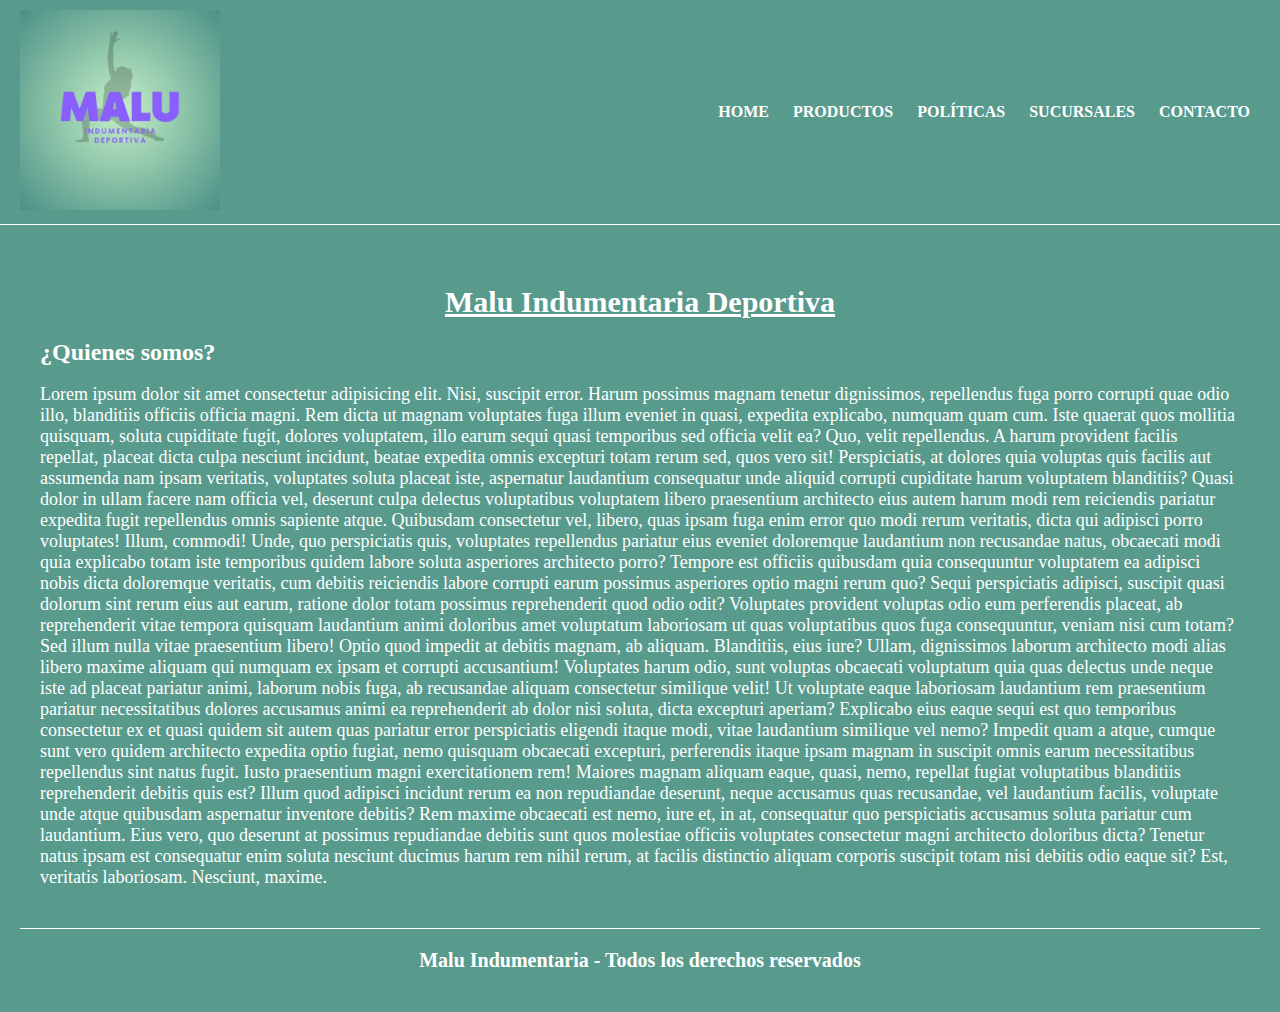
<file: index.html>
<!DOCTYPE html>
<html lang="es">
<head>
    <meta charset="UTF-8">
    <meta name="viewport" content="width=device-width, initial-scale=1.0">
    <title>Malu Indumentaria Deportiva</title>
    <link rel="stylesheet" href="css/estilo.css">
</head>
<body>
    <header class="encabezado">
        <a href="">
            <img class="logo" src="../img/logo.jpeg" alt="Logo de Malu">
        </a>
        <nav>
            <ul>
                <li><a href="index.html"> Home </a></li>
                <li><a href="html/productos.html"> Productos </a></li>
                <li><a href="html/politicas.html"> Políticas </a></li>
                <li><a href="html/sucursales.html"> Sucursales </a></li>
                <li><a href="html/contacto.html"> Contacto </a></li>
            </ul>
        </nav>
    </header>

    <main>
        <h1>Malu Indumentaria Deportiva</h1>

        <h2>¿Quienes somos?</h2>

        <br>

        <p>Lorem ipsum dolor sit amet consectetur adipisicing elit. Nisi, suscipit error. Harum possimus magnam tenetur dignissimos, repellendus fuga porro corrupti quae odio illo, blanditiis officiis officia magni. Rem dicta ut magnam voluptates fuga illum eveniet in quasi, expedita explicabo, numquam quam cum. Iste quaerat quos mollitia quisquam, soluta cupiditate fugit, dolores voluptatem, illo earum sequi quasi temporibus sed officia velit ea? Quo, velit repellendus. A harum provident facilis repellat, placeat dicta culpa nesciunt incidunt, beatae expedita omnis excepturi totam rerum sed, quos vero sit! Perspiciatis, at dolores quia voluptas quis facilis aut assumenda nam ipsam veritatis, voluptates soluta placeat iste, aspernatur laudantium consequatur unde aliquid corrupti cupiditate harum voluptatem blanditiis? Quasi dolor in ullam facere nam officia vel, deserunt culpa delectus voluptatibus voluptatem libero praesentium architecto eius autem harum modi rem reiciendis pariatur expedita fugit repellendus omnis sapiente atque. Quibusdam consectetur vel, libero, quas ipsam fuga enim error quo modi rerum veritatis, dicta qui adipisci porro voluptates! Illum, commodi! Unde, quo perspiciatis quis, voluptates repellendus pariatur eius eveniet doloremque laudantium non recusandae natus, obcaecati modi quia explicabo totam iste temporibus quidem labore soluta asperiores architecto porro? Tempore est officiis quibusdam quia consequuntur voluptatem ea adipisci nobis dicta doloremque veritatis, cum debitis reiciendis labore corrupti earum possimus asperiores optio magni rerum quo? Sequi perspiciatis adipisci, suscipit quasi dolorum sint rerum eius aut earum, ratione dolor totam possimus reprehenderit quod odio odit? Voluptates provident voluptas odio eum perferendis placeat, ab reprehenderit vitae tempora quisquam laudantium animi doloribus amet voluptatum laboriosam ut quas voluptatibus quos fuga consequuntur, veniam nisi cum totam? Sed illum nulla vitae praesentium libero! Optio quod impedit at debitis magnam, ab aliquam. Blanditiis, eius iure? Ullam, dignissimos laborum architecto modi alias libero maxime aliquam qui numquam ex ipsam et corrupti accusantium! Voluptates harum odio, sunt voluptas obcaecati voluptatum quia quas delectus unde neque iste ad placeat pariatur animi, laborum nobis fuga, ab recusandae aliquam consectetur similique velit! Ut voluptate eaque laboriosam laudantium rem praesentium pariatur necessitatibus dolores accusamus animi ea reprehenderit ab dolor nisi soluta, dicta excepturi aperiam? Explicabo eius eaque sequi est quo temporibus consectetur ex et quasi quidem sit autem quas pariatur error perspiciatis eligendi itaque modi, vitae laudantium similique vel nemo? Impedit quam a atque, cumque sunt vero quidem architecto expedita optio fugiat, nemo quisquam obcaecati excepturi, perferendis itaque ipsam magnam in suscipit omnis earum necessitatibus repellendus sint natus fugit. Iusto praesentium magni exercitationem rem! Maiores magnam aliquam eaque, quasi, nemo, repellat fugiat voluptatibus blanditiis reprehenderit debitis quis est? Illum quod adipisci incidunt rerum ea non repudiandae deserunt, neque accusamus quas recusandae, vel laudantium facilis, voluptate unde atque quibusdam aspernatur inventore debitis? Rem maxime obcaecati est nemo, iure et, in at, consequatur quo perspiciatis accusamus soluta pariatur cum laudantium. Eius vero, quo deserunt at possimus repudiandae debitis sunt quos molestiae officiis voluptates consectetur magni architecto doloribus dicta? Tenetur natus ipsam est consequatur enim soluta nesciunt ducimus harum rem nihil rerum, at facilis distinctio aliquam corporis suscipit totam nisi debitis odio eaque sit? Est, veritatis laboriosam. Nesciunt, maxime.</p>
    </main>

    <footer class="footer">
       <h4>Malu Indumentaria - Todos los derechos reservados</h4>
    </footer>


</body>
</html>
</file>
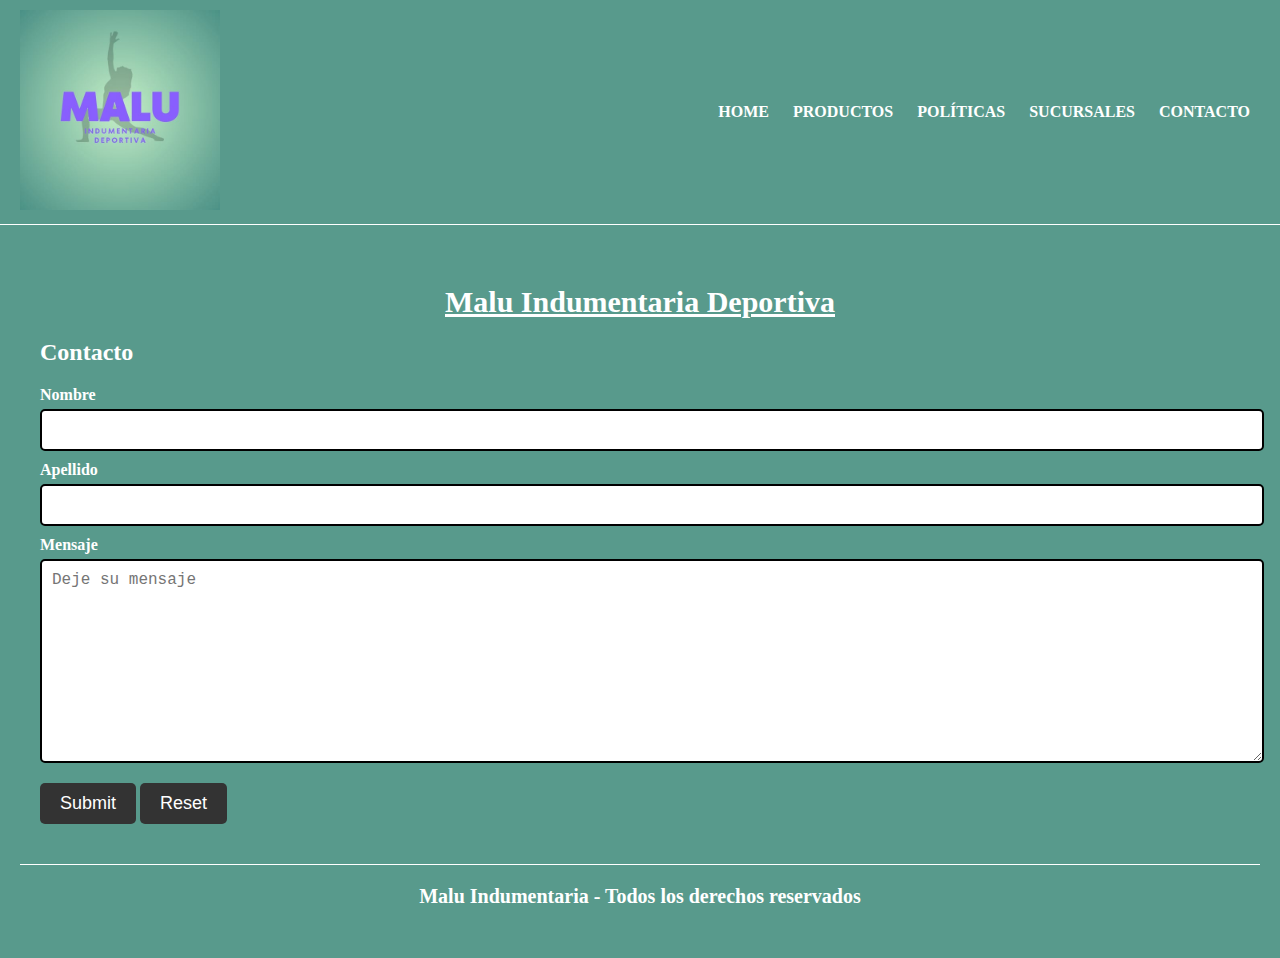
<file: html/contacto.html>
<!DOCTYPE html>
<html lang="es">
<head>
    <meta charset="UTF-8">
    <meta name="viewport" content="width=device-width, initial-scale=1.0">
    <title>Malu Indumentaria Deportiva</title>
    <link rel="stylesheet" href="../css/estilo.css">
</head>
<body>
    <header class="encabezado">
        <a href="">
            <img class="logo" src="../img/logo.jpeg" alt="Logo de Malu">
        </a>
        <nav>
            <ul>
                <li><a href="../index.html"> Home </a></li>
                <li><a href="productos.html"> Productos </a></li>
                <li><a href="politicas.html"> Políticas </a></li>
                <li><a href="sucursales.html"> Sucursales </a></li>
                <li><a href="contacto.html"> Contacto </a></li>
            </ul>
        </nav>
    </header>

    <main>
        <h1>Malu Indumentaria Deportiva</h1>

        <h2>Contacto</h2>

        <form>
            <label for="nombre"> Nombre</label>
            <input class="formulario" type="text" id="nombre">
            <label for="apellido"> Apellido </label>
            <input class="formulario" type="text" id="apellido">
            <label for="mensaje"> Mensaje </label>
            <textarea class="formulario" name="" id="" cols="30" rows="10" placeholder="Deje su mensaje"></textarea>
            <input class="btnFormulario" type="submit">
            <input class="btnFormulario" type="reset">
        </form>
    </main>

    <footer class="footer">
        <h4>Malu Indumentaria - Todos los derechos reservados</h4>
     </footer>
     
    
</body>
</html>
</file>
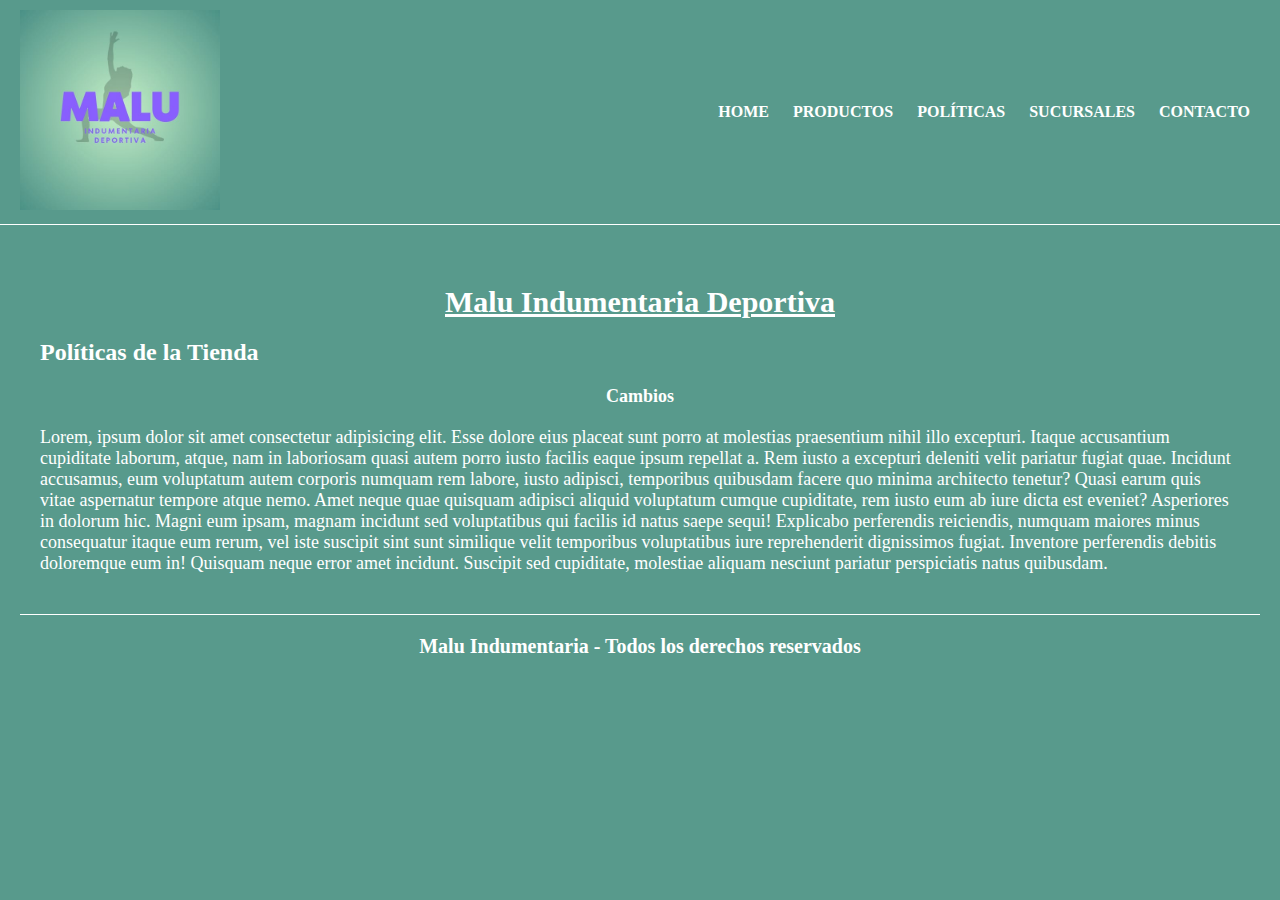
<file: html/politicas.html>
<!DOCTYPE html>
<html lang="es">
<head>
    <meta charset="UTF-8">
    <meta name="viewport" content="width=device-width, initial-scale=1.0">
    <title>Malu Indumentaria Deportiva</title>
    <link rel="stylesheet" href="../css/estilo.css">
</head>
<body>
    <header class="encabezado">
        <a href="">
            <img class="logo" src="../img/logo.jpeg" alt="Logo de Malu">
        </a>
        <nav>
            <ul>
                <li><a href="../index.html"> Home </a></li>
                <li><a href="productos.html"> Productos </a></li>
                <li><a href="politicas.html"> Políticas </a></li>
                <li><a href="sucursales.html"> Sucursales </a></li>
                <li><a href="contacto.html"> Contacto </a></li>
            </ul>
        </nav>
    </header>

    <main>
        <h1>Malu Indumentaria Deportiva</h1>

        <h2>Políticas de la Tienda</h2>

        <h3>Cambios</h3>

        <p>Lorem, ipsum dolor sit amet consectetur adipisicing elit. Esse dolore eius placeat sunt porro at molestias praesentium nihil illo excepturi. Itaque accusantium cupiditate laborum, atque, nam in laboriosam quasi autem porro iusto facilis eaque ipsum repellat a. Rem iusto a excepturi deleniti velit pariatur fugiat quae. Incidunt accusamus, eum voluptatum autem corporis numquam rem labore, iusto adipisci, temporibus quibusdam facere quo minima architecto tenetur? Quasi earum quis vitae aspernatur tempore atque nemo. Amet neque quae quisquam adipisci aliquid voluptatum cumque cupiditate, rem iusto eum ab iure dicta est eveniet? Asperiores in dolorum hic. Magni eum ipsam, magnam incidunt sed voluptatibus qui facilis id natus saepe sequi! Explicabo perferendis reiciendis, numquam maiores minus consequatur itaque eum rerum, vel iste suscipit sint sunt similique velit temporibus voluptatibus iure reprehenderit dignissimos fugiat. Inventore perferendis debitis doloremque eum in! Quisquam neque error amet incidunt. Suscipit sed cupiditate, molestiae aliquam nesciunt pariatur perspiciatis natus quibusdam.</p>
    </main>

    <footer class="footer">
        <h4>Malu Indumentaria - Todos los derechos reservados</h4>
     </footer>
     
    
</body>
</html>
</file>
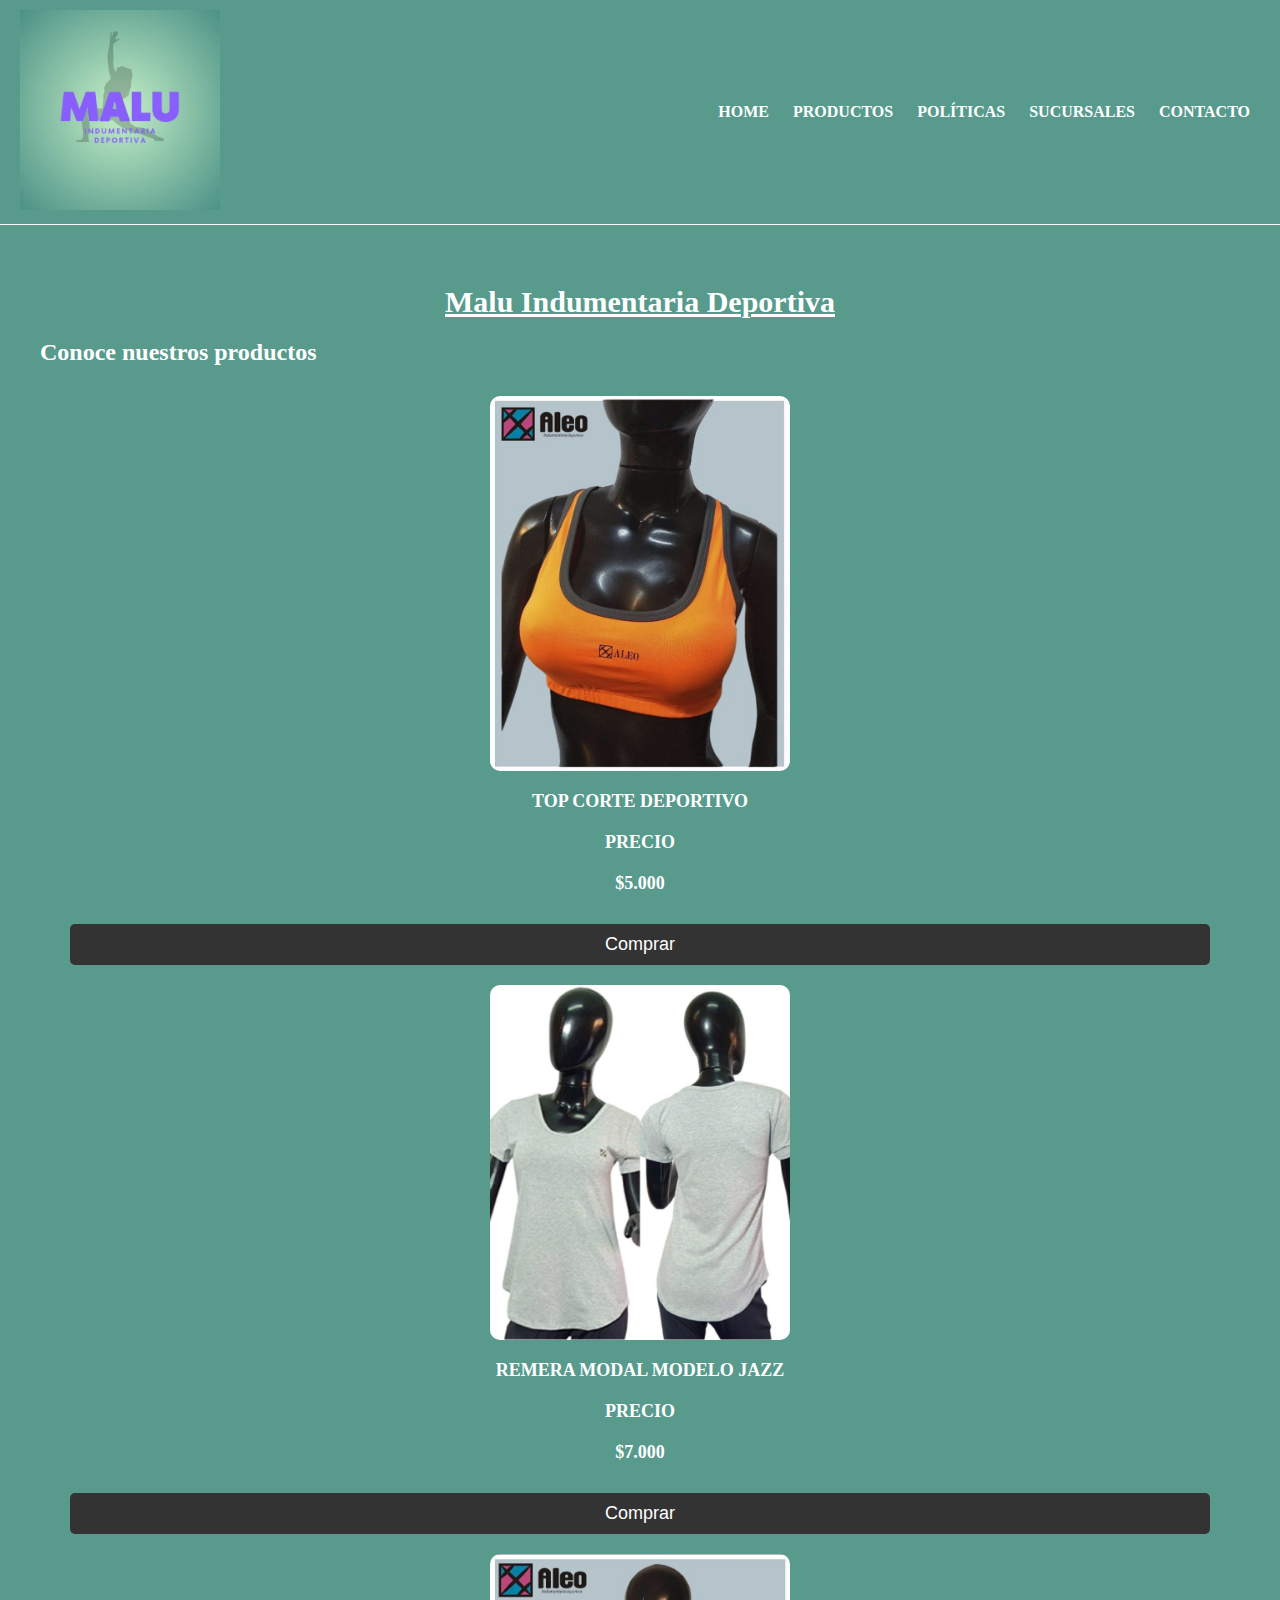
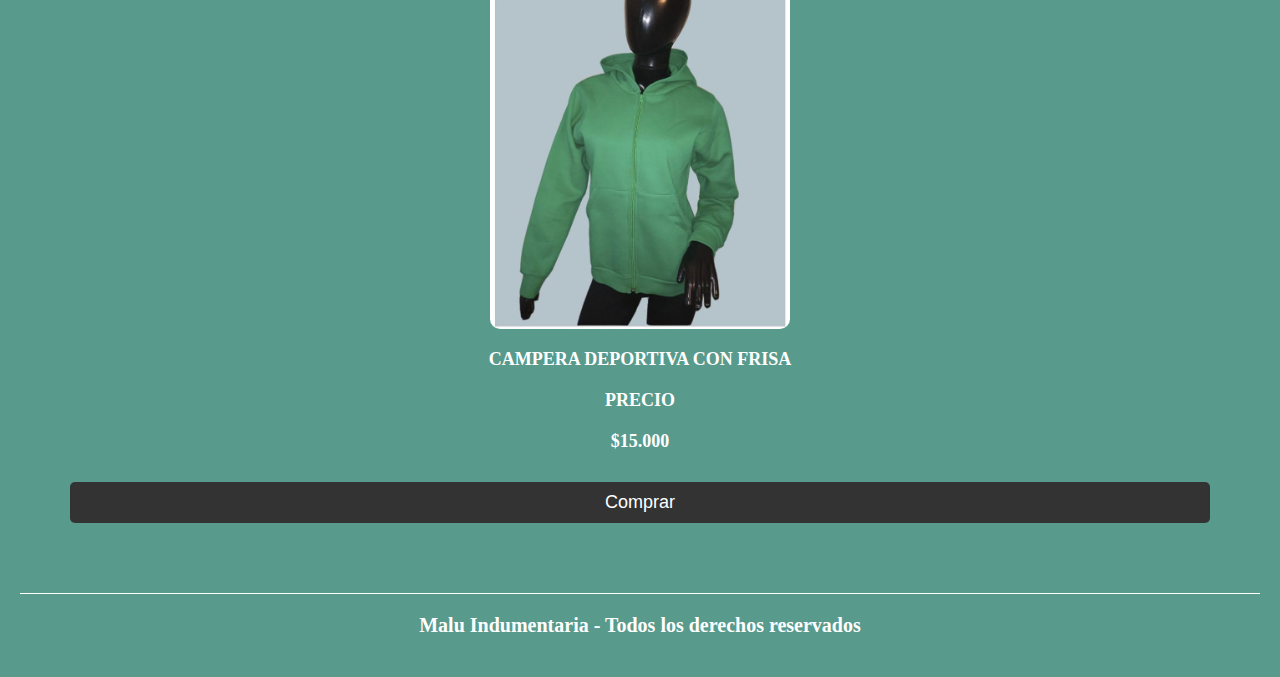
<file: html/productos.html>
<!DOCTYPE html>
<html lang="es">
<head>
    <meta charset="UTF-8">
    <meta name="viewport" content="width=device-width, initial-scale=1.0">
    <title>Malu Indumentaria Deportiva</title>
    <link rel="stylesheet" href="../css/estilo.css">
</head>
<body>
    <header class="encabezado">
        <a href="">
            <img class="logo" src="../img/logo.jpeg" alt="Logo de Malu">
        </a>
        <nav>
            <ul>
                <li><a href="../index.html"> Home </a></li>
                <li><a href="productos.html"> Productos </a></li>
                <li><a href="politicas.html"> Políticas </a></li>
                <li><a href="sucursales.html"> Sucursales </a></li>
                <li><a href="contacto.html"> Contacto </a></li>
            </ul>
        </nav>
    </header>

    <main>
        <h1>Malu Indumentaria Deportiva</h1>

        <h2>Conoce nuestros productos</h2>

        <div class="contenedorProductos">
            <img class="imgProducto" src="../img/top.jpeg" alt="Foto top deportivo">
            <p> Top corte deportivo </p>
            <p>Precio</p>
            <p>$5.000</p>
            <button class="boton">Comprar</button>
            <img class="imgProducto" src="../img/remera.jpeg" alt="Foto remera modal">
            <p> Remera modal Modelo Jazz </p>
            <p>Precio</p>
            <p>$7.000</p>
            <button class="boton">Comprar</button>
            <img class="imgProducto" src="../img/campera.jpeg" alt="Foto campera deportiva">
            <p> Campera deportiva con frisa </p>
            <P>Precio</P>
            <p>$15.000</p>
            <button class="boton">Comprar</button>
        </div>
    </main>

    <footer class="footer">
        <h4>Malu Indumentaria - Todos los derechos reservados</h4>
     </footer>
     
    
</body>
</html>
</file>
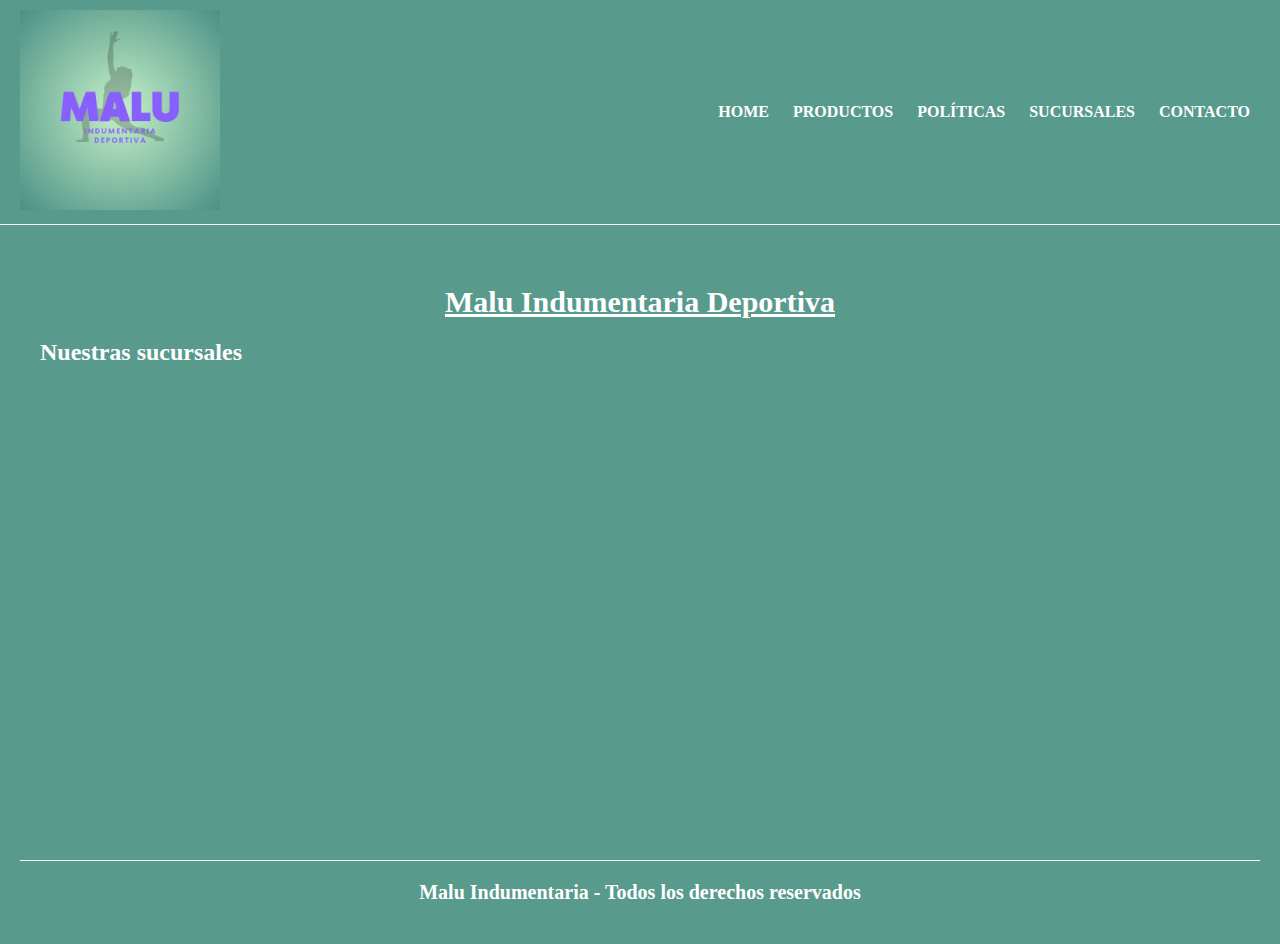
<file: html/sucursales.html>
<!DOCTYPE html>
<html lang="es">
<head>
    <meta charset="UTF-8">
    <meta name="viewport" content="width=device-width, initial-scale=1.0">
    <title>Malu Indumentaria Deportiva</title>
    <link rel="stylesheet" href="../css/estilo.css">
</head>
<body>
    <header class="encabezado">
        <a href="">
            <img class="logo" src="../img/logo.jpeg" alt="Logo de Malu">
        </a>
        <nav>
            <ul>
                <li><a href="../index.html"> Home </a></li>
                <li><a href="productos.html"> Productos </a></li>
                <li><a href="politicas.html"> Políticas </a></li>
                <li><a href="sucursales.html"> Sucursales </a></li>
                <li><a href="contacto.html"> Contacto </a></li>
            </ul>
        </nav>
    </header>

    <main>
        <h1>Malu Indumentaria Deportiva</h1>

        <h2>Nuestras sucursales</h2>
        
      
         <iframe class="mapa" src="https://www.google.com/maps/embed?pb=!1m14!1m12!1m3!1d32398.182052629734!2d-64.2107620235289!3d-31.40201794626702!2m3!1f0!2f0!3f0!3m2!1i1024!2i768!4f13.1!5e0!3m2!1ses!2sar!4v1697508861452!5m2!1ses!2sar" width="600" height="450" style="border:0;" allowfullscreen="" loading="lazy" referrerpolicy="no-referrer-when-downgrade"></iframe>

    </main>

    <footer class="footer">
        <h4>Malu Indumentaria - Todos los derechos reservados</h4>
     </footer>
     
    
</body>
</html>
</file>
<file: css/estilo.css>
* {
    margin: 0;
    padding: 0;
}
body {
    background-color: #589A8C;
}
header {
    border-bottom: 1px solid white;
    text-align: center;
    padding: 10px 20px;
    display: flex;
    justify-content: space-between;
    align-items: center;
}
.logo {
    width: 200px;
}
nav ul li {
    list-style: none;
    display: inline-block;
    margin: 0 10px;
}
a {
    text-decoration: none;
    text-transform: uppercase;
    font-weight: bold;
    color: white;
}
main {
    margin: 20px;
    padding: 20px;
}
h1 {
    text-align: center;
    text-decoration: underline;
    margin: 20px 0px;
    color: white;
    font-size: 30px;
}
h2 {
    color: white;
}
p {
    color: white;
    font-size: 18px;
}
h3 {
    text-align: center;
    margin: 20px 0px;
    color: white;
    font-size: 18px;
}
footer {
    margin: 20px;
    padding: 20px;
    border-top: 1px solid white;
    color: white;
    font-size: 20px;
    text-align: center;
}
.contenedorProductos {
    margin: 20px;
    padding: 10px;
    text-align: center;
    font-weight: bold;
    font-size: 18px;
    text-transform: uppercase;
    display: grid;
    gap: 20px;

}
.imgProducto {
    display: block;
    width: 300px;
    margin: auto;
    height: auto;
    max-width: 100%;
    border-radius: 10px;
}
form {
    margin-top: 20px;
}
label {
    display: block;
    font-weight: bold;
    margin-bottom: 5px;
    color: white;
}
input[type="text"],
textarea {
    display: block;
    width: 100%;
    padding: 10px;
    border: 2px solid black;
    border-radius: 5px;
    font-size: 16px;
    margin-bottom: 10px;
}
.btnFormulario {
    background-color: #333;
    color: white;
    border: none;
    padding: 10px 20px;
    border-radius: 5px;
    font-size: 18px;
    cursor: pointer;
    margin-top: 10px;
}
.boton {
    background-color: #333;
    color: white;
    border: none;
    padding: 10px 20px;
    border-radius: 5px;
    font-size: 18px;
    cursor: pointer;
    margin-top: 10px;
}
@media (max-width:1023px) {
    
    .encabezado {
        height: auto;
        flex-direction: column;
        text-align: center;
    }

    .formulario {
        width: 65%;
    }

    .mapa {
        width: 65%;
    }
}
@media (max-width:768px) {
    
    .encabezado {
        height: auto;
        flex-direction: column;
        text-align: center;
    }
    
    .mapa {
        width: 80%;
    }
}
</file>
